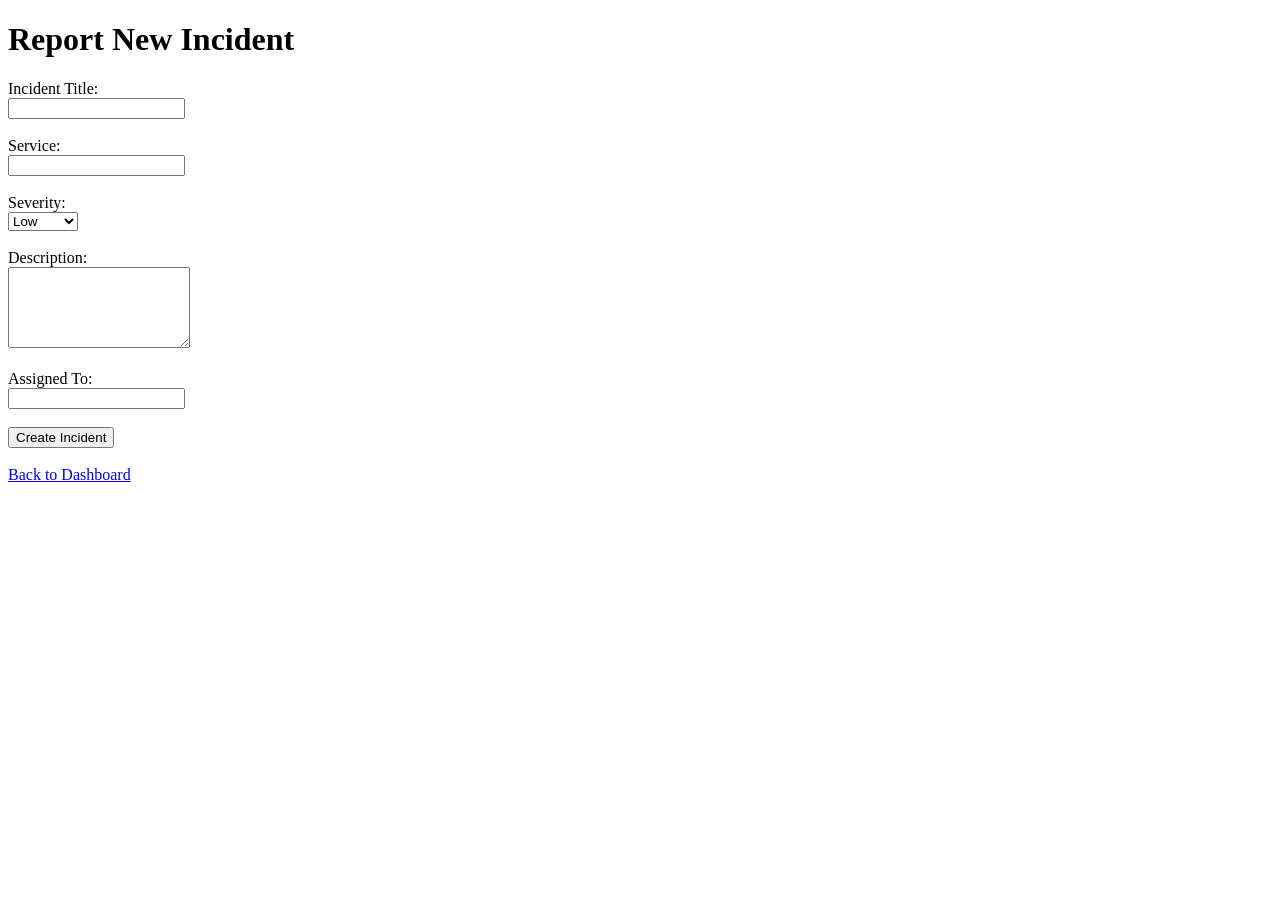
<file: templates/create_incident.html>
<!DOCTYPE html>
<html>
<head>
    <title>Create Incident - IncidentHub</title>
</head>

<body>

    <h1>Report New Incident</h1>

    <form method="POST">

        <label>Incident Title:</label><br>
        <input type="text" name="title" required>
        <br><br>

        <label>Service:</label><br>
        <input type="text" name="service" required>
        <br><br>

        <label>Severity:</label><br>
        <select name="severity" required>
            <option value="Low">Low</option>
            <option value="Medium">Medium</option>
            <option value="High">High</option>
            <option value="Critical">Critical</option>
        </select>
        <br><br>

        <label>Description:</label><br>
        <textarea name="description" rows="5" required></textarea>
        <br><br>

        <label>Assigned To:</label><br>
        <input type="text" name="assigned_to">
        <br><br>

        <button type="submit">Create Incident</button>

    </form>

    <br>

    <a href="/">Back to Dashboard</a>

</body>
</html>
</file>
